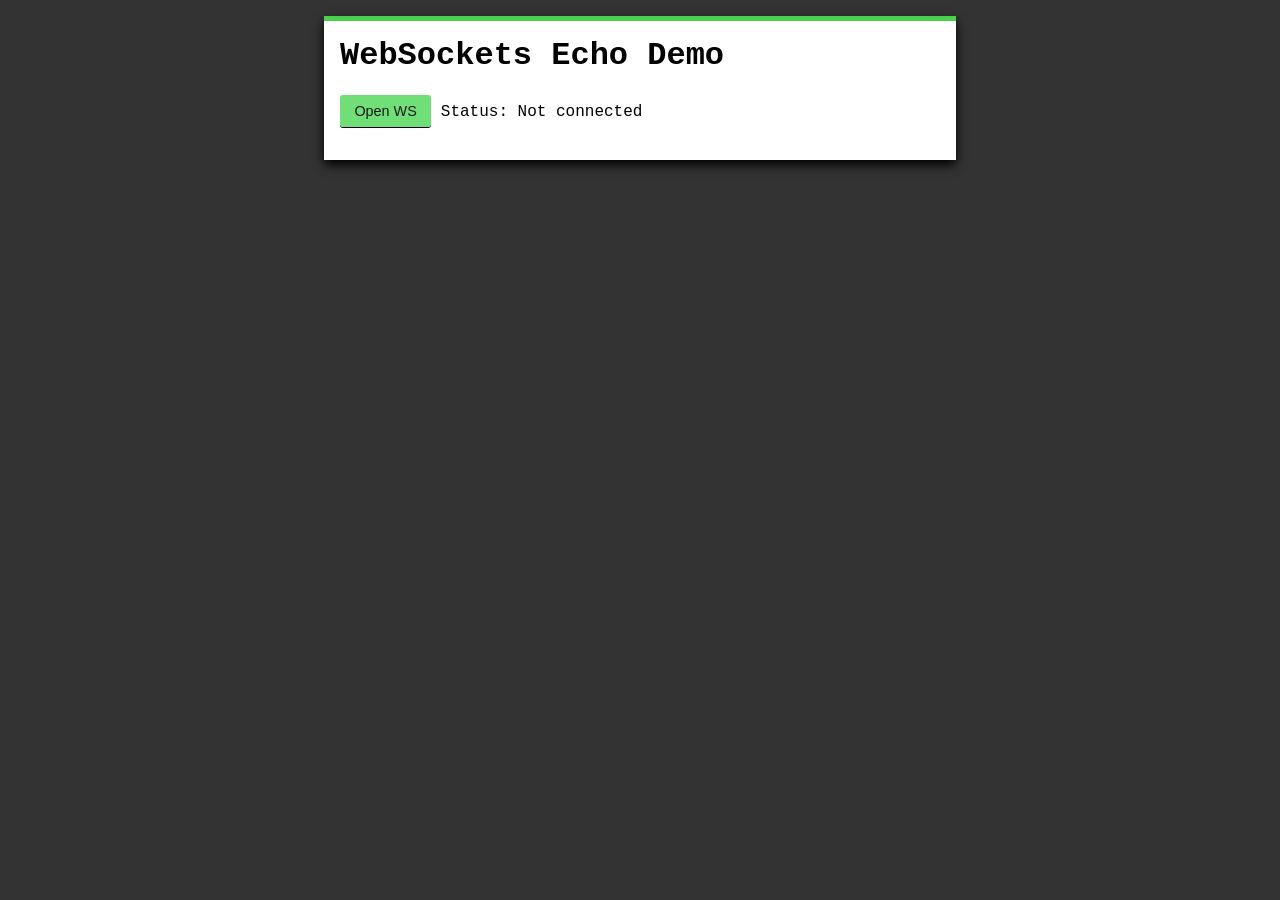
<file: index.html>
<html>
    <head>
        <link rel="stylesheet" href="styles.css">
    </head>
    <body>
        <div id="wrapper">
            <!-- headers -->
            <h1>WebSockets Echo Demo</h1>
            <button type="submit" id="open_ws">Open WS</button>
            <div id="status">Status: Not connected</div>
            <div id="server-response"></div>
            <!-- message table -->
            <ul id="table"></ul>
            <!-- form -->
            <form id="form">
                <textarea id="message" placeholder="Write your message here..."></textarea>
                <button type="submit">Send Message</button>
                <button id="close_ws">Close Connection</button>
            </form>
        </div>
        <script>
            // *** DOM ELEMENTS ***
            // buttons
            let open_ws_btn = document.getElementById("open_ws");
            let close_ws_btn = document.getElementById("close_ws")
            //form
            let form = document.getElementById("form");
            // other message related items
            let serverResponse = document.getElementById("server-response");
            let socketStatus = document.getElementById("status");
            let table = document.getElementsByTagName("ul")[0];
            let message = document.getElementById("message");

            // *** WEBSOCKET SERVER ***
            open_ws_btn.addEventListener("click", () => {
                
                
                // BUTTON styling. when button is clicked, diable its use. 
                open_ws_btn.disabled = true; 
                open_ws_btn.style.background = 'gray';
                open_ws_btn.style.pointerEvents = 'none';
                open_ws_btn.textContent = "Button disabled";
                
                // TEXT: change the status message when the user starts opening a WS connection
                socketStatus.innerHTML = "Connecting ..."
                
                // #1 define websocket server location
                let url = "ws://127.0.0.1:8080";
                // #2. open up websocket server, using the client-side WebSocket API
                let socket = new WebSocket(url);

                // ## EVENT 1 of 4. 
                // OPEN EVENT
                socket.onopen = (openEvent) => {
                    // check its readyState property, it should be in connected state inside here as the 'open' event has been fired
                    console.log("SOCKET CONNECTING STATUS IS: " + socket.readyState);
                    // reset table values
                    table.innerHTML = "";
                    serverResponse.innerHTML = "";
                    message.placeholder = "";
                    // provide client-side feedback
                    console.log("SOCKET CONNECTING STATUS IS: " + socket.readyState);
                    socketStatus.innerHTML = `Connected to: ${openEvent.currentTarget.url}`;
                    socketStatus.className = "open";
                    // show the form
                    form.className = "show"; // you can also use the classList API
                }

                // ## EVENT 2 of 4. 
                // MESSAGE EVENT: handle messages when they are received from server
                socket.onmessage = function(message) {
                    if(messageEvent.data instanceof Blob) {
                        const reader = new FileReader();
                        
                        reader.readAsText(messageEvent.data);
                        reader.onload = function(e) {
                            const msg = e.target.result;
                            console.log("Received message from server: ", msg);

                            table.innerHTML += `<li class="received"><span>RECEIVED:</span>${msg}</li>`;
                            message.placeholder = `Previous message size: ${msg.length} characters`;
                        }
                    } else {
                        console.log('Received non-Blob data:', messageEvent.data);
                    }
                };

                // ## EVENT 3 of 4. 
                // CLOSE EVENT
                socket.onclose = (closeEventObject) => {
                    console.log("CLOSE EVENT FIRED. CLOSE OBJECT", closeEventObject);
                    socketStatus.className = "closed";
                    table.innerHTML = "";
                    // using JavaScript's switch statement 
                    switch (closeEventObject.code) {
                        case 1001: // if a peer (client or server) closes the connection immediately
                            socketStatus.innerHTML = `Disconnected reason: ${closeEventObject.reason}`;
                            table.innerHTML = "";
                            break; 
                        case 1002:
                            socketStatus.innerHTML = `Disconnected reason: ${closeEventObject.reason}`;
                            table.innerHTML = "";
                            serverResponse.innerHTML = `The server responded: ${closeEventObject.reason}`
                            break;
                        case 1003:
                            socketStatus.innerHTML = `Unsupported data type`;
                            table.innerHTML = "";
                            serverResponse.innerHTML = `The server responsed: ${closeEventObject.reason}`;
                            break;
                        case 1006: // network problem (e.g. your websocket server is not running)
                            socketStatus.innerHTML = "Something is wrong with your WS network connection";
                            break;
                        case 1008:
                            socketStatus.innerHTML = "Server policy violated";
                            table.innerHTML = "";
                            serverResponse.innerHTML = `The server responded: ${closeEventObject.reason}`;
                            break;
                        case 1009:
                            socketStatus.innerHTML = `Data too long`;
                            table.innerHTML = "";
                            serverResponse.innerHTML = `The server responsed: ${closeEventObject.reason}`;
                            break;
                        default: // when the client hits the close websocket button
                            socketStatus.innerHTML = `You disconnected by clicking the Close button.`;
                            serverResponse.innerHTML = `The server responsed: ${closeEventObject.reason}`;
                    }

                    // CSS: FORM REMOVAL
                    form.classList.remove("show");
                    message.setAttribute("required", "true");
                    // CSS: BUTTON styling. When button is clicked, diable its use. 
                    open_ws_btn.disabled = false; 
                    open_ws_btn.style.background = '';
                    open_ws_btn.style.pointerEvents = '';
                    open_ws_btn.textContent = "Open WS";
                };

                // ## EVENT 4 of 4. 
                // ERROR EVENT
                socket.onerror = (error) => {
                    console.log("Error event was thrown. ERROR OBJECT: ", error);
                    socketStatus.innerHTML = "Error.";
                    socketStatus.className = "closed";
                }

                // ## METHOD 1 of 2. 
                // *** SEND METHOD
                form.addEventListener('submit', (e) => {
                    // stop default browswer refresh
                    e.preventDefault();

                    // implement extra safety measure by checking readyState before sending WS data
                    if(socket.readyState === 1) {
                        let user_text = message.value; 
                        socket.send(user_text); // use the send() method given to us by the WebSocket API
                        // update our table
                        table.innerHTML += '<li class="sent"><span>SENT:</span>' + user_text + '</li>';
                        message.value = "";
                    };
                });

                // ## METHOD 2 of 2. 
                // *** CLOSE METHOD
                close_ws_btn.addEventListener("click", () => {
                    socketStatus.innerHTML = "closing ... please wait ..."
                    socketStatus.classList.add('closing');
                    // close the websocket connection
                    socket.close(1000, "I don't like you"); // use the close() method on WebSocket API to send a closure code and reason to the server and close the WS connection
                    // styling
                    message.removeAttribute("required");
                    form.classList.remove("show");
                });
            });
        </script>
    </body>
</html>
</file>
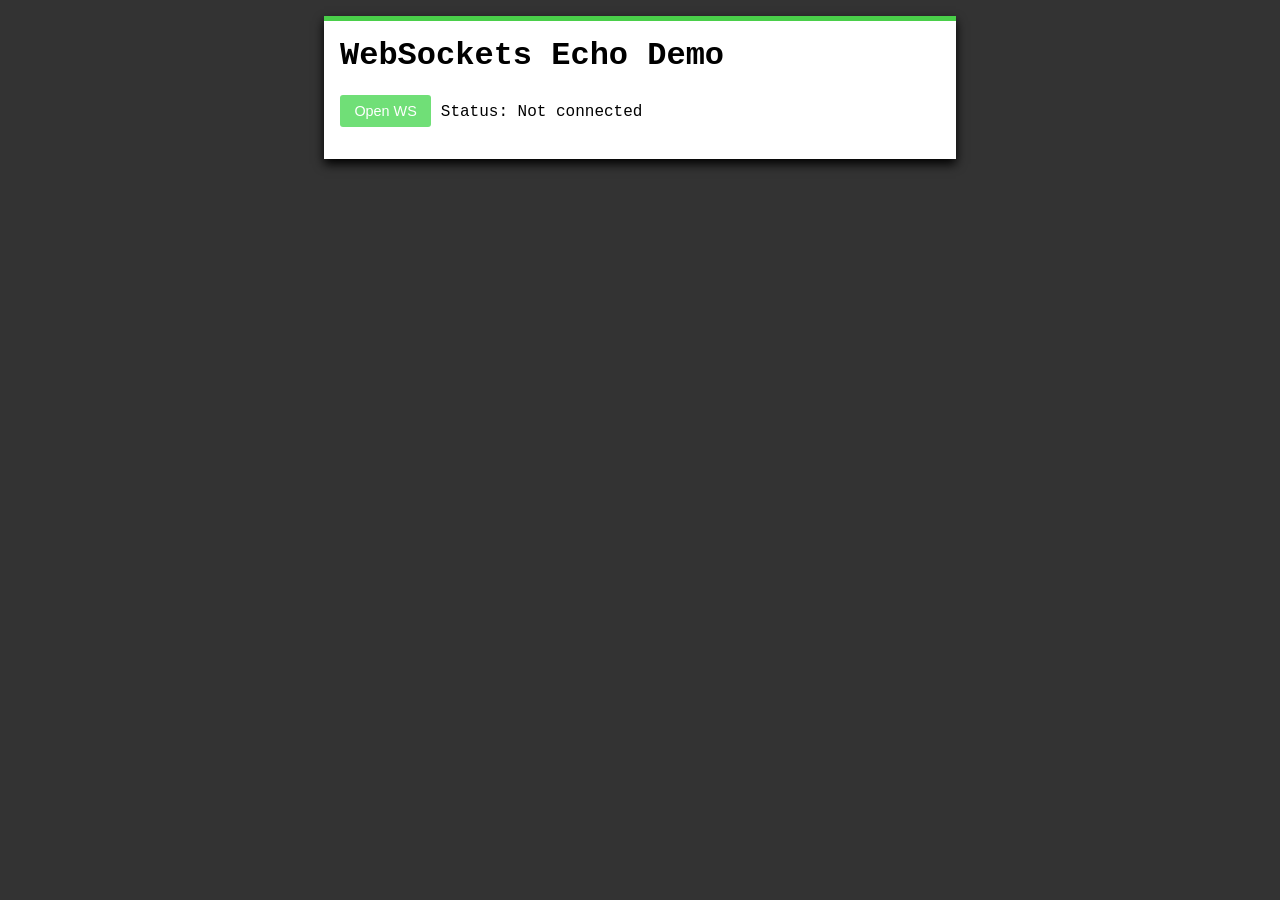
<file: HTMLVersion/index.html>
<html>
    <head>
        <link rel="stylesheet" href="styles.css">
    </head>
    <body>
        <div id="wrapper">
            <!-- headers -->
            <h1>WebSockets Echo Demo</h1>
            <button type="submit" id="open_ws">Open WS</button>
            <div id="status">Status: Not connected</div>
            <div id="server-response"></div>
            <!-- message table -->
            <ul id="table"></ul>
            <!-- form -->
            <form id="form">
                <textarea id="message" placeholder="Write your message here..."></textarea>
                <button id="submit-msg" type="submit">Send Message</button>
                <button id="close_ws">Close Connection</button>
            </form>
        </div>
        <script>
            // *** DOM ELEMENTS ***
            // buttons
            let open_ws_btn = document.getElementById("open_ws");
            let close_ws_btn = document.getElementById("close_ws")
            //form
            let form = document.getElementById("form");
            // other message related items
            let serverResponse = document.getElementById("server-response");
            let socketStatus = document.getElementById("status");
            let table = document.getElementsByTagName("ul")[0];
            let message = document.getElementById("message");

            // *** WEBSOCKET SERVER ***
            open_ws_btn.addEventListener("click", () => {
                
                
                // BUTTON styling. when button is clicked, diable its use. 
                open_ws_btn.disabled = true; 
                open_ws_btn.style.background = 'gray';
                open_ws_btn.style.pointerEvents = 'none';
                open_ws_btn.textContent = "Button disabled";
                
                // TEXT: change the status message when the user starts opening a WS connection
                socketStatus.innerHTML = "Connecting ..."
                
                // #1 define websocket server location
                let url = "ws://127.0.0.1:8080";
                // #2. open up websocket server, using the client-side WebSocket API
                let socket = new WebSocket(url);

                // ## EVENT 1 of 4. 
                // OPEN EVENT
                socket.onopen = (openEvent) => {
                    // check its readyState property, it should be in connected state inside here as the 'open' event has been fired
                    console.log("SOCKET CONNECTING STATUS IS: " + socket.readyState);
                    // reset table values
                    table.innerHTML = "";
                    serverResponse.innerHTML = "";
                    message.placeholder = "";
                    // provide client-side feedback
                    console.log("SOCKET CONNECTING STATUS IS: " + socket.readyState);
                    socketStatus.innerHTML = `Connected to: ${openEvent.currentTarget.url}`;
                    socketStatus.className = "open";
                    // show the form
                    form.className = "show"; // you can also use the classList API
                }

                // ## EVENT 2 of 4. 
                // MESSAGE EVENT: handle messages when they are received from server
                socket.onmessage = function(messageEvent) {
                    if(messageEvent.data instanceof Blob) {
                        const reader = new FileReader();
                        
                        reader.readAsText(messageEvent.data);
                        reader.onload = function(e) {
                            const msg = e.target.result;
                            console.log("Received message from server: ", msg);

                            table.innerHTML += `<li class="received"><span>RECEIVED:</span>${msg}</li>`;
                            message.placeholder = `Previous message size: ${msg.length} characters`;
                        }
                    } else {
                        console.log('Received non-Blob data:', messageEvent.data);
                    }
                };

                // ## EVENT 3 of 4. 
                // CLOSE EVENT
                socket.onclose = (closeEventObject) => {
                    console.log("CLOSE EVENT FIRED. CLOSE OBJECT", closeEventObject);
                    socketStatus.className = "closed";
                    table.innerHTML = "";
                    // using JavaScript's switch statement 
                    switch (closeEventObject.code) {
                        case 1001: // if a peer (client or server) closes the connection immediately
                            socketStatus.innerHTML = `Disconnected reason: ${closeEventObject.reason}`;
                            table.innerHTML = "";
                            break; 
                        case 1002:
                            socketStatus.innerHTML = `Disconnected reason: ${closeEventObject.reason}`;
                            table.innerHTML = "";
                            serverResponse.innerHTML = `The server responded: ${closeEventObject.reason}`
                            break;
                        case 1003:
                            socketStatus.innerHTML = `Unsupported data type`;
                            table.innerHTML = "";
                            serverResponse.innerHTML = `The server responsed: ${closeEventObject.reason}`;
                            break;
                        case 1006: // network problem (e.g. your websocket server is not running)
                            socketStatus.innerHTML = "Something is wrong with your WS network connection";
                            break;
                        case 1008:
                            socketStatus.innerHTML = "Server policy violated";
                            table.innerHTML = "";
                            serverResponse.innerHTML = `The server responded: ${closeEventObject.reason}`;
                            break;
                        case 1009:
                            socketStatus.innerHTML = `Data too long`;
                            table.innerHTML = "";
                            serverResponse.innerHTML = `The server responsed: ${closeEventObject.reason}`;
                            break;
                        default: // when the client hits the close websocket button
                            socketStatus.innerHTML = `You disconnected by clicking the Close button.`;
                            serverResponse.innerHTML = `The server responsed: ${closeEventObject.reason}`;
                    }

                    // CSS: FORM REMOVAL
                    form.classList.remove("show");
                    message.setAttribute("required", "true");
                    // CSS: BUTTON styling. When button is clicked, diable its use. 
                    open_ws_btn.disabled = false; 
                    open_ws_btn.style.background = '';
                    open_ws_btn.style.pointerEvents = '';
                    open_ws_btn.textContent = "Open WS";
                };

                // ## EVENT 4 of 4. 
                // ERROR EVENT
                socket.onerror = (error) => {
                    console.log("Error event was thrown. ERROR OBJECT: ", error);
                    socketStatus.innerHTML = "Error.";
                    socketStatus.className = "closed";
                }

                // ## METHOD 1 of 2. 
                // *** SEND METHOD
                form.addEventListener('submit', (e) => {
                    // stop default browswer refresh
                    e.preventDefault();

                    // implement extra safety measure by checking readyState before sending WS data
                    if(socket.readyState === 1) {
                        let user_text = message.value; 
                        socket.send(user_text); // use the send() method given to us by the WebSocket API
                        // update our table
                        table.innerHTML += '<li class="sent"><span>SENT:</span>' + user_text + '</li>';
                        message.value = "";
                    };
                });

                // ## METHOD 2 of 2. 
                // *** CLOSE METHOD
                close_ws_btn.addEventListener("click", () => {
                    socketStatus.innerHTML = "closing ... please wait ..."
                    socketStatus.classList.add('closing');
                    // close the websocket connection
                    socket.close(1000, "I don't like you"); // use the close() method on WebSocket API to send a closure code and reason to the server and close the WS connection
                    // styling
                    message.removeAttribute("required");
                    form.classList.remove("show");
                });
            });
        </script>
    </body>
</html>
</file>
<file: styles.css>
html {
    font-family: 'Courier New', Courier, monospace;
    background-color: #333;
}

#wrapper {
    width: 600px;
    background: #FFF;
    border-top: 5px solid rgb(74, 207, 74);
    padding: 1em;
    margin: 1em auto;
    box-shadow: 0 5px 10px;
}

h1 {
    margin-top: 0;
}

#status {
    display: inline;
}

#server_response {
    margin-top: 1em;
}

textarea {
    width: 100%;
    padding: 0.7rem;
    border: 1px solid #9A9A9A;
    border-radius: 3px; 
    min-height: 20%;
    margin-bottom: 1em;
}

button {
    border: none;
    padding: 0.5rem 0.9rem;
    font-size: 0.9rem;
    border-radius: 3px;
    color: rgb(24, 24, 24);
    border-bottom: 1px solid black;
    background: rgb(228, 79, 79);
}

button[type="submit"] {
    background: rgb(112, 223, 119);
}

button:hover {
    background: blue;
    opacity: 0.7;
    color: white;
    cursor: pointer;
}

#form {
    display: none; 
}

#form.show {
    display: inline;
}

.open {
    color: limegreen;
    font-weight: bold;
}

.closed {
    color: rgb(163, 26, 26);
    font-weight: bold;
}

.closing {
    color: rgb(209, 101, 18);
}


ul {
    list-style: none;
    padding: 0;
    font-size: 0,9em;
}

ul li {
    padding: 0.5em 1em;
    border-bottom: 1px solid #c5c5c5;
    overflow-wrap: break-word;
}

ul li:first-child {
    border-top: 1px solid #c5c5c5;;
}

ul li span {
    display: inline-block;
    width: 20%;
    font-weight: bold;
    color: #adadad;
    font-size: 0.75em;
    letter-spacing: 1px;
}

.sent {
    background-color: #eeeded;
}

button#medium_sized_message {
    background-color: #333;
    padding: 0.5rem 0.9rem;
    font-size: 0.5rem;
    border-radius: 3px;
    color: rgb(24, 24, 24);
    border-bottom: 1px solid black;
    background: rgb(167, 62, 236);
    float: right
}
</file>
<file: HTMLVersion/styles.css>
html {
    font-family: 'Courier New', Courier, monospace;
    background-color: #333;
}

#wrapper {
    width: 600px;
    background: #FFF;
    border-top: 5px solid rgb(74, 207, 74);
    padding: 1em;
    margin: 1em auto;
    box-shadow: 0 5px 10px;
}

h1 {
    margin-top: 0;
}

#status {
    display: inline;
}

#server_response {
    margin-top: 1em;
}

textarea {
    width: 100%;
    padding: 0.7rem;
    border: 1px solid #9A9A9A;
    border-radius: 3px; 
    min-height: 20%;
    margin-bottom: 1em;
}

#open_ws,
#submit-msg,
#close_ws {
    border: none;
    padding: 0.5rem 0.9rem;
    font-size: 0.9rem;
    border-radius: 3px;
    color: #ffffff;
    transition: all .2s ease-in-out;
}

#open_ws:disabled {
    cursor: not-allowed;
    color: #9a9a9a;
}

button[type="submit"] {
    background: rgb(112, 223, 119);
}

#close_ws {
    background: rgb(221, 51, 51);
}

#close_ws:hover {
    background: rgb(228, 79, 79);
}

#submit-msg {
    background: rgb(45, 72, 171);
}

#submit-msg:hover {
    background: rgb(65, 102, 233);
}

button:hover {
    opacity: 0.7;
    color: white;
    cursor: pointer;
}

#form {
    display: none; 
}

#form.show {
    display: inline;
}

.open {
    color: limegreen;
    font-weight: bold;
}

.closed {
    color: rgb(163, 26, 26);
    font-weight: bold;
}

.closing {
    color: rgb(209, 101, 18);
}


ul {
    list-style: none;
    padding: 0;
    font-size: 0,9em;
}

ul li {
    padding: 0.5em 1em;
    border-bottom: 1px solid #c5c5c5;
    overflow-wrap: break-word;
}

ul li:first-child {
    border-top: 1px solid #c5c5c5;;
}

ul li span {
    display: inline-block;
    width: 20%;
    font-weight: bold;
    color: #adadad;
    font-size: 0.75em;
    letter-spacing: 1px;
}

.sent {
    background-color: #eeeded;
}

button#medium_sized_message {
    background-color: #333;
    padding: 0.5rem 0.9rem;
    font-size: 0.5rem;
    border-radius: 3px;
    color: rgb(24, 24, 24);
    border-bottom: 1px solid black;
    background: rgb(167, 62, 236);
    float: right
}
</file>
